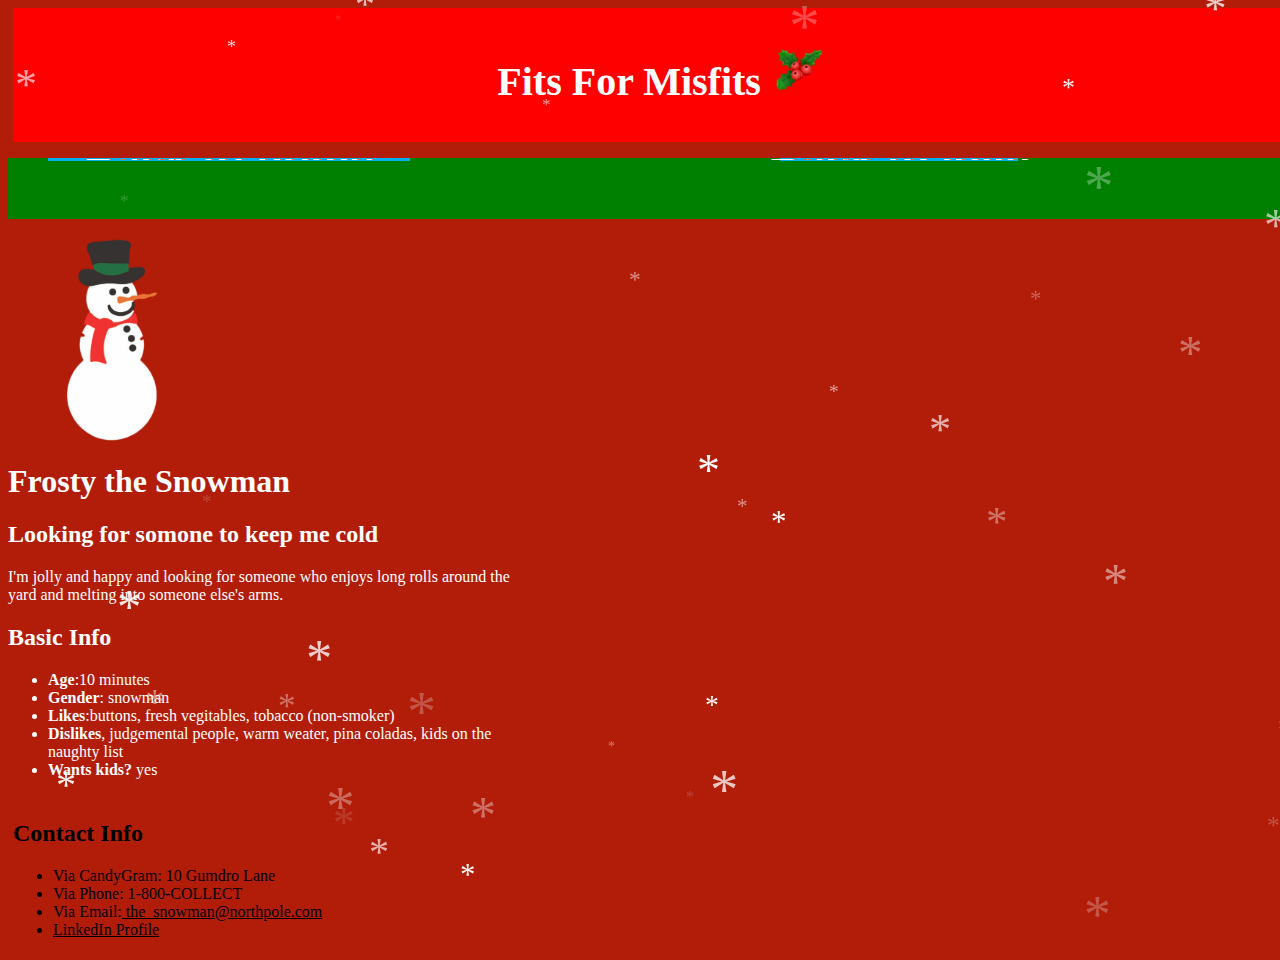
<file: frosty.html>
<html>
    <head>


    <link rel="stylesheet" href="frosty.css" type="text/css">

    </head>

    <body>


        <header>
            <h1><b>Fits For Misfits</b> <img src="berries.png"/></h1>
        </header>


        <nav>

            <ul>
                <li> <a href="index.html"> <img src="Picture1.png"/></a></li>
                <li> <a href="romance.html"> <img src="Picture2.png"/></a></li>

             </ul>
        </nav>
        <div id="snowflakeContainer">
            <p class="snowflake">*</p>
        </div>

        <section>
            <img src="frosty.png" style="width:200px"/>

            <h1> Frosty the Snowman</h1>
            <h2> Looking for somone to keep me cold</h2>
            <p> I'm jolly and happy and looking for someone who enjoys long rolls around the yard and melting into someone else's arms.</p>
            <h2> Basic Info</h2>


            <ul class="stats">
                <li> <b>Age</b>:10 minutes</li>
                <li><b>Gender</b>: snowman</li>
                <li><b>Likes</b>:buttons, fresh vegitables, tobacco (non-smoker)</li>
                <li><b>Dislikes</b>, judgemental people, warm weater, pina coladas,
                    kids on the naughty list</li>
                <li><b>Wants kids?</b> yes</li>
             </ul>



            <article>
            </article>

       </section>

        <aside>
         </aside>

       <footer>
        <h2> Contact Info</h2>
            <ul>
                <li>Via CandyGram: 10 Gumdro Lane</li>
                <li>Via Phone: 1-800-COLLECT</li>
                <li>Via Email:<a href="mailto:the_snowman@northpole.com" > the_snowman@northpole.com
                </a></li>
                <li> <a href="http://www.linkedin.com"> LinkedIn Profile</a></li>
            </ul>
        </footer>
    <script src="fallingsnow_v6.js">
    </script>
  </body>
</html>
</file>
<file: frosty.css>
html {
      height: 100%;
    }
    body {
        background-color: #B21D0A;
       height: 100%;
       width: 100%;

    }

    header {
        background-color:red;
        text-align: center;
        color:white;
        padding:10px;
        margin:5px;
        font-size: 20px;
        display: block;
        width: 100%;


    }
#snowflakeContainer
{
    position: absolute;
    left: 50px;
    top: 0px;
}
.snowflake
{
    padding-left: 15px;
    font-family: Cambria, Georgia, serif;
    font-size: 14px;
    line-height: 24px;
    position: fixed;
    color: #FFFFFF;
    user-select: none;
    z-index: 1000;
}
.snowflake:hover
{
    cursor: default;
}
    header img{
        height:50px;
    }
    nav {
        /*float:left;*/
        line-height:;
        width: 100%;
        background-color:green;
        /*display:inline-block;*/

    }
    nav ul {
        list-style-type: none;
        display:flex;
        justify-content:space-around;
    }
    nav ul li{
        display: inline-block;
        font-size:20px;
    }
    nav ul li a img
    {
        width:50%;
        height:5%;
    }
    a {
        color: black;
        font-style:big-dripper;
    }
    section {
        width: 516px;
        display: inline-block;
        color:white;
        /*float:left;*/
    }
    aside {
      width: 125px;
      display: inline-block;
      vertical-align: top;
      background-color:;
      font-size: ;
    }
    aside ul {
        list-style-type: none;
    }
    footer {
        width: 790px;
        background-color:;
        text-align:;
        padding:5px;
        display: block;
        clear:both;
    }
</file>
